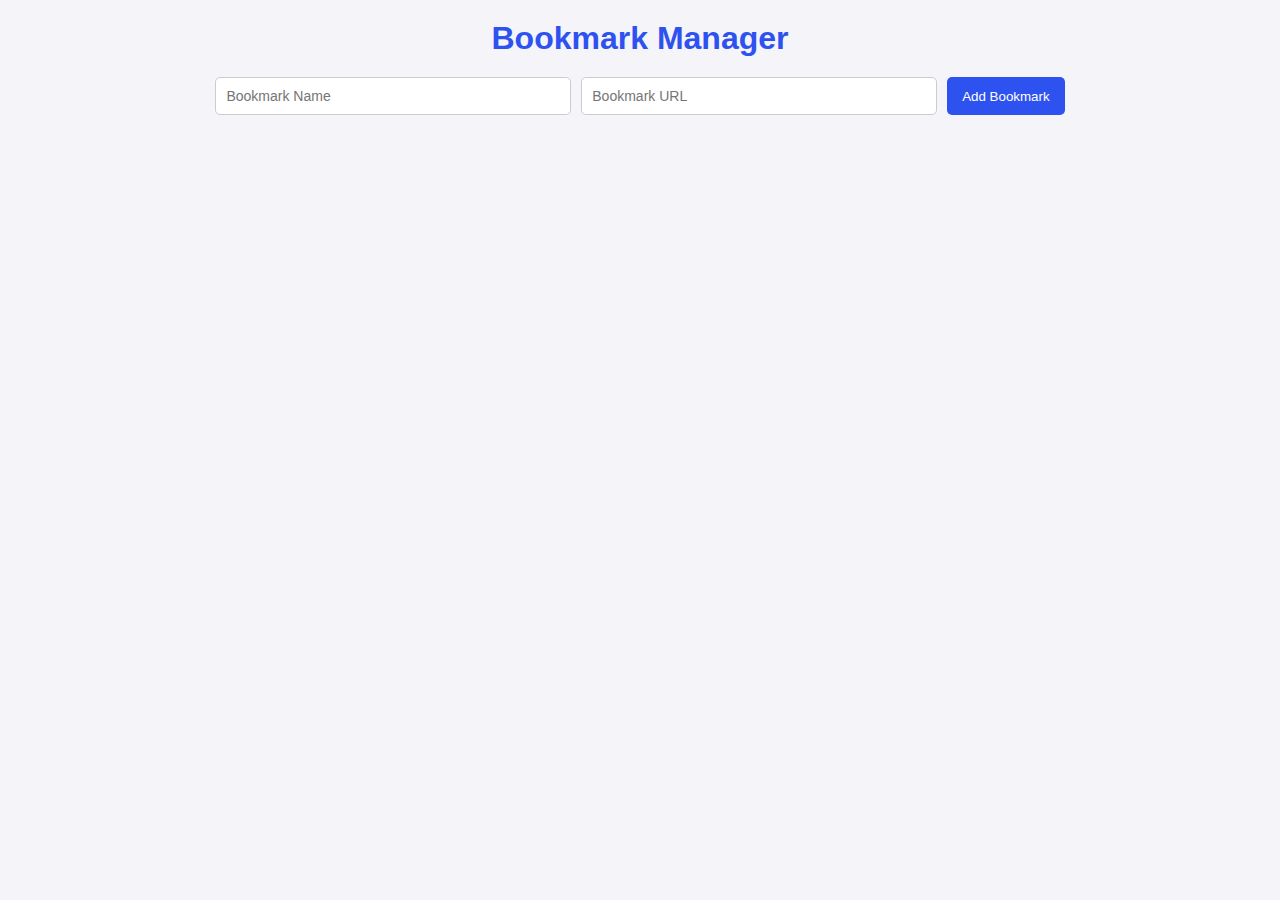
<file: index.html>
<!DOCTYPE html>
<html lang="en">
<head>
    <meta charset="UTF-8">
    <meta name="viewport" content="width=device-width, initial-scale=1.0">
    <title>Bookmark Manager</title>

    <link rel="stylesheet" href="style.css">
    <link rel="stylesheet" href="https://cdnjs.cloudflare.com/ajax/libs/font-awesome/6.6.0/css/all.min.css" 
    integrity="sha512-Kc323vGBEqzTmouAECnVceyQqyqdsSiqLQISBL29aUW4U/M7pSPA/gEUZQqv1cwx4OnYxTxve5UMg5GT6L4JJg==" 
    crossorigin="anonymous" referrerpolicy="no-referrer" />
</head>
<body>

    <h1><i class="fa-solid fa-bookmark"></i>Bookmark Manager</h1>

    <!-- Input Fields for Adding Bookmark -->
    <div class="input-container">
        <input type="text" id="name" placeholder="Bookmark Name" />
        <input type="url" id="url" placeholder="Bookmark URL" />
        <button id="addButton">Add Bookmark</button>
    </div>

    <!-- Display Bookmarks -->
    <div id="bookmarkList"></div>

    <script src="script.js"></script>
</body>
</html>
</file>
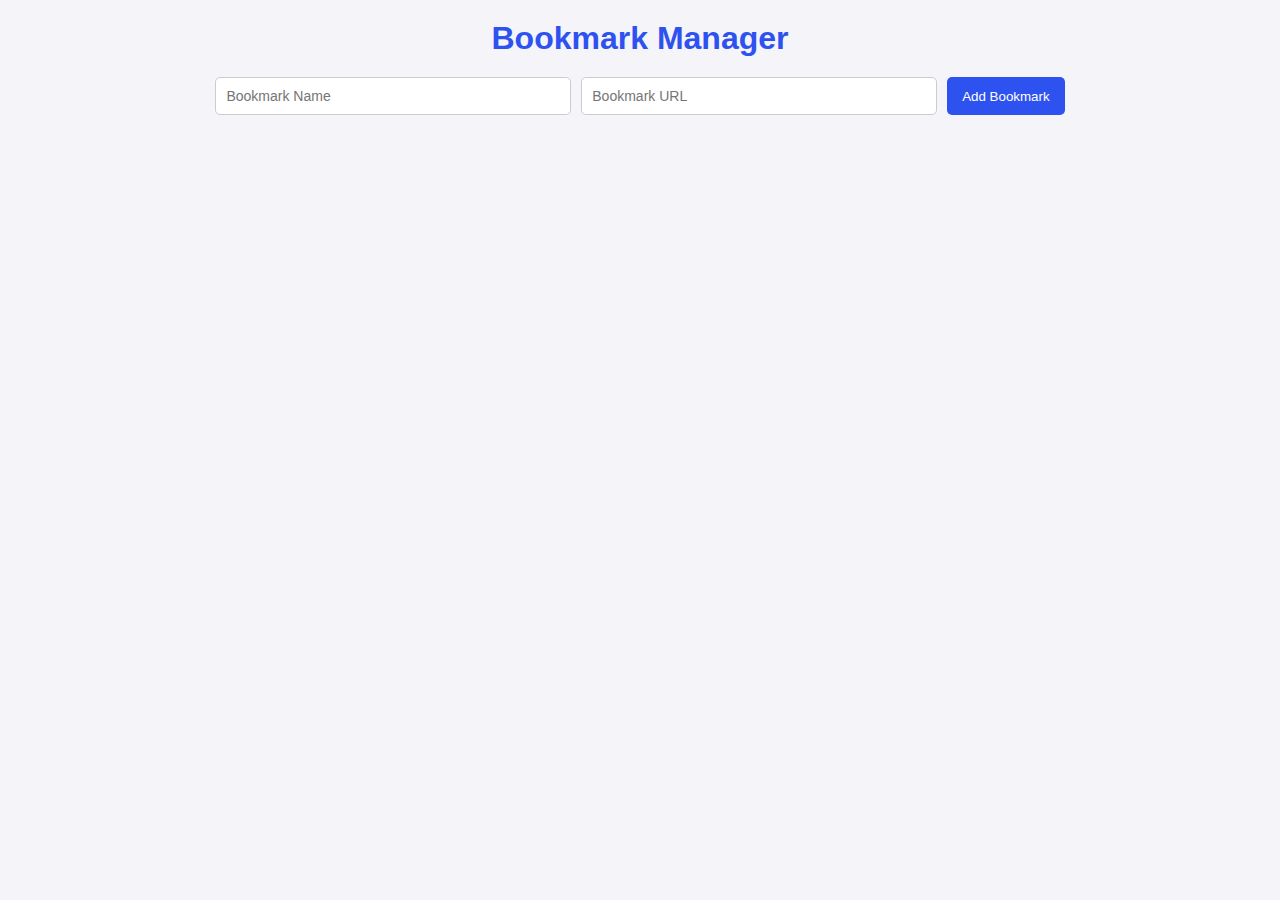
<file: update.html>
<!DOCTYPE html>
<html lang="en">
<head>
    <meta charset="UTF-8">
    <meta name="viewport" content="width=device-width, initial-scale=1.0">
    <title>Update Bookmark</title>
    <link rel="stylesheet" href="style.css">
</head>
<body>

    <h1>Update Bookmark</h1>

    <!-- Input Fields for Updating Bookmark -->
    <div class="input-container">
        <input type="text" id="editName" placeholder="Bookmark Name" />
        <input type="url" id="editUrl" placeholder="Bookmark URL" />
        <button id="updateButton">Update Bookmark</button>
    </div>

    <script src="update.js"></script>
</body>
</html>
</file>
<file: style.css>
* {
    margin: 0;
    padding: 0;
    box-sizing: border-box;
}

body {
    font-family: Arial, sans-serif;
    display: flex;
    flex-direction: column;
    align-items: center;
    justify-content: flex-start;
    height: 100vh;
    background-color: #f4f4f9;
    padding: 20px;
}

h1 {
    color: #2e52f0;
    margin-bottom: 20px;
}

.input-container {
    display: flex;
    justify-content: center;
    gap: 10px;
    margin-bottom: 20px;
    width: 70%;

}

input {
    padding: 10px;
    font-size: 14px;
    width: 41%;
    border: 1px solid #ccc;
    border-radius: 5px;
    outline:none;
}

button {
    padding: 10px 15px;
    background-color: #2e52f0;
    color: white;
    border: none;
    cursor: pointer;
    border-radius: 5px;
}

button:hover {
    background-color: #0126cc;
}

#bookmarkList {
    display: grid;
    grid-template-columns: auto auto auto;
    gap: 5px;
    margin-top: 20px;
    
}
#bookmarkList div{
     color: #044f9e;
     border-radius: 5px;
     
    
}

.bookmark-item {
    background-color: #fff;
    padding: 15px;
    margin-bottom: 10px;
    border: 1px solid #ddd;
    display: flex;
    flex-direction: column;
    gap: 10px;
}

.bookmark-item .actions {
    display: flex;
    gap: 10px;
}

button.delete {
    background-color: red;
}

button.update {
    background-color: green;
}

button.delete:hover {
    background-color: darkred;
}

button.update:hover {
    background-color: darkgreen;
}

@media (max-width: 768px) {
    .input-container {
        flex-direction: column;
        width: 70%;
    }

    input {
        width: 100%;
    }

    button {
        width: 100%;
    }
    #bookmarkList {
        display: grid;
        grid-template-columns: auto auto;
        margin-top: 20px;
    }
}

@media (max-width: 468px) {
    .input-container {
        flex-direction: column;
        width: 100%;
    }

    input {
        width: 100%;
    }

    button {
        width: 100%;
    }
    #bookmarkList {
        display: grid;
        grid-template-columns: auto;
        margin-top: 20px;
    }
}
</file>
